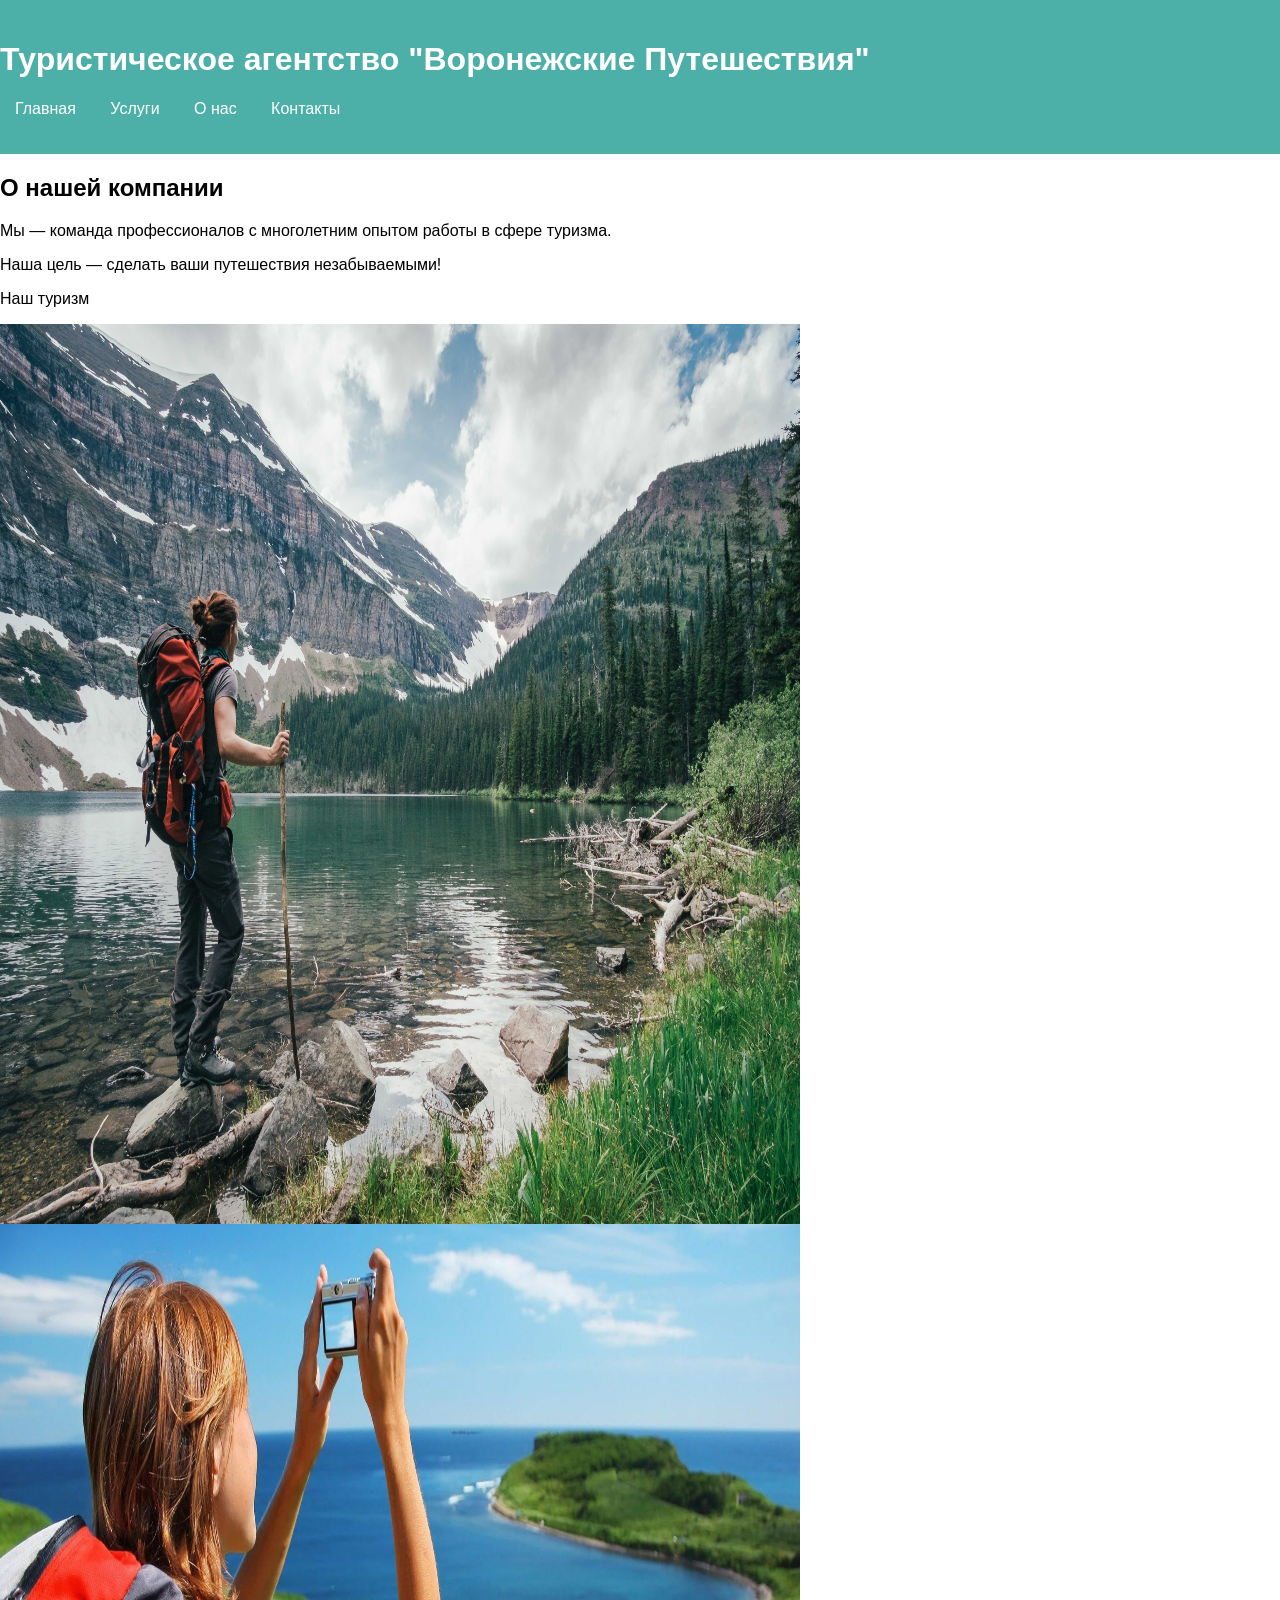
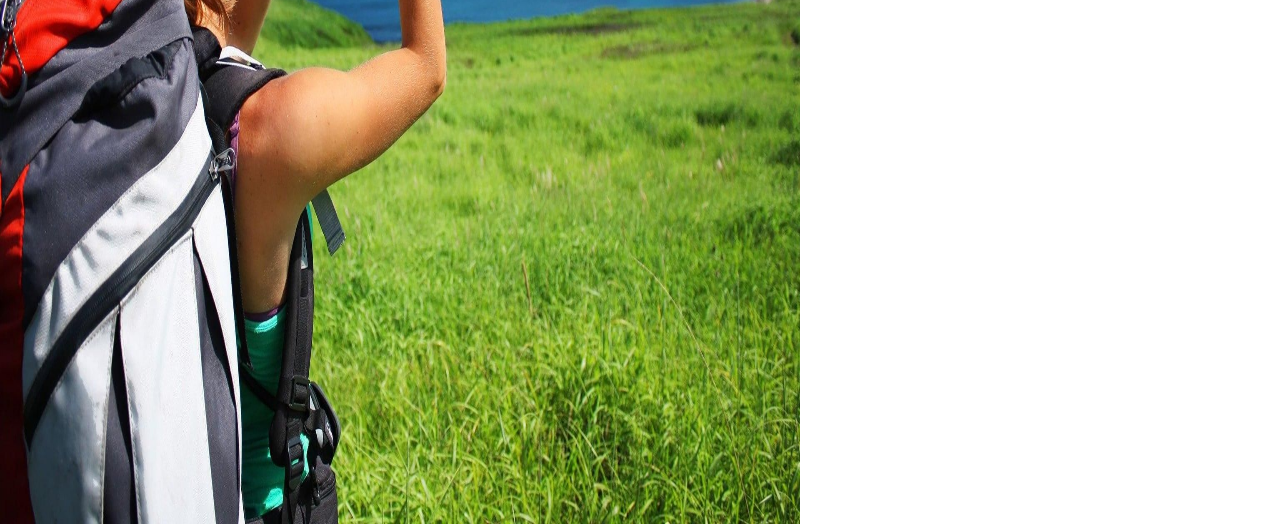
<file: about.html>
<head>
    <meta charset="UTF-8">
    <meta name="viewport" content="width=device-width, initial-scale=1.0">
    <title>О нас - Туристическое агентство в Воронеже</title>
    <link rel="stylesheet" href="styles.css">
</head>
<body>
    <header>
        <h1>Туристическое агентство "Воронежские Путешествия"</h1>
        <nav>
            <ul>
                <li><a href="index.html">Главная</a></li>
                <li><a href="services.html">Услуги</a></li>
                <li><a href="about.html">О нас</a></li>
                <li><a href="contact.html">Контакты</a></li>
            </ul>
        </nav>
    </header>

    <main>
        <h2>О нашей компании</h2>
        <p>Мы — команда профессионалов с многолетним опытом работы в сфере туризма.</p>
        <p>Наша цель — сделать ваши путешествия незабываемыми!</p>
    </main>

    <footer>
        <p> Наш туризм</p>
    </footer>
    <img src="images1.jpeg" style="width:800px;height:900px;">
    <img src="images2.jpg" style="width:800px;height:900px;">
</body>
</html>
</file>
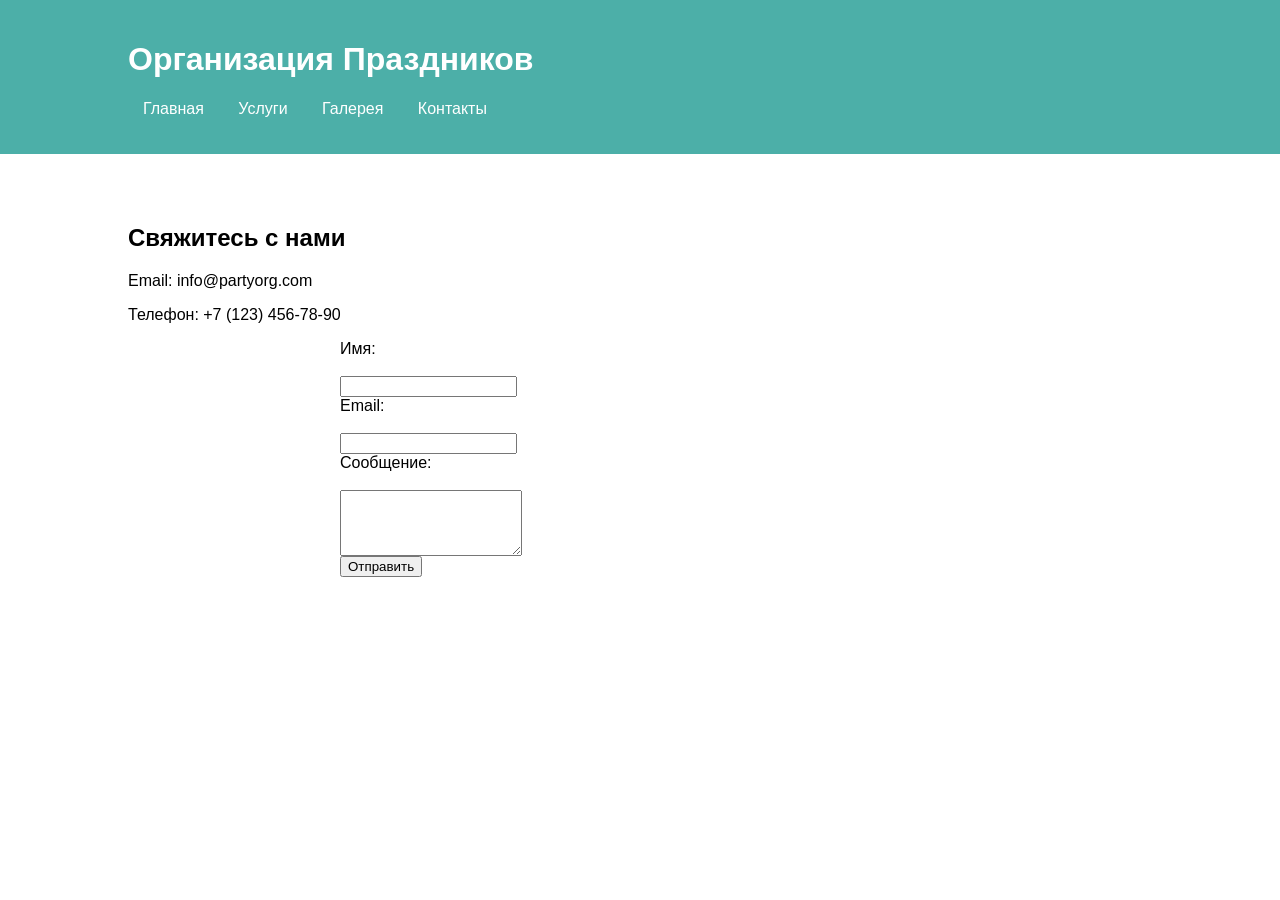
<file: contact.html>
<head>
    <meta charset="UTF-8">
    <meta name="viewport" content="width=device-width, initial-scale=1.0">
    <link rel="stylesheet" href="styles.css">
    <title>Контакты</title>
</head>
<body>
    <header>
        <div class="container">
            <h1>Организация Праздников</h1>
            <nav>
                <ul>
                    <li><a href="index.html">Главная</a></li>
                    <li><a href="services.html">Услуги</a></li>
                    <li><a href="gallery.html">Галерея</a></li>
                    <li><a href="contact.html">Контакты</a></li>
                </ul>
            </nav>
        </div>
    </header>

    <main>
        <section class="contact">
            <div class="container">
                <h2>Свяжитесь с нами</h2>
                <p>Email: info@partyorg.com</p>
                <p>Телефон: +7 (123) 456-78-90</p>

                <!-- Форма обратной связи -->
                <form action="#" method="post">
                    <label for="name">Имя:</label><br />
                    <input type="text" id="name" name="name" required /><br />
                    
                    <label for="email">Email:</label><br />
                    <input type="email" id="email" name="email" required /><br />
                    
                    <label for="message">Сообщение:</label><br />
                    <textarea id="message" name="message" rows="4" required></textarea><br />
                    
                    <button type="submit">Отправить</button>
                </form>

            </div>
        </section>
    </main>

    <footer>
        <div class="container">
        
        </div>
    </footer>
</body>
</html>
</file>
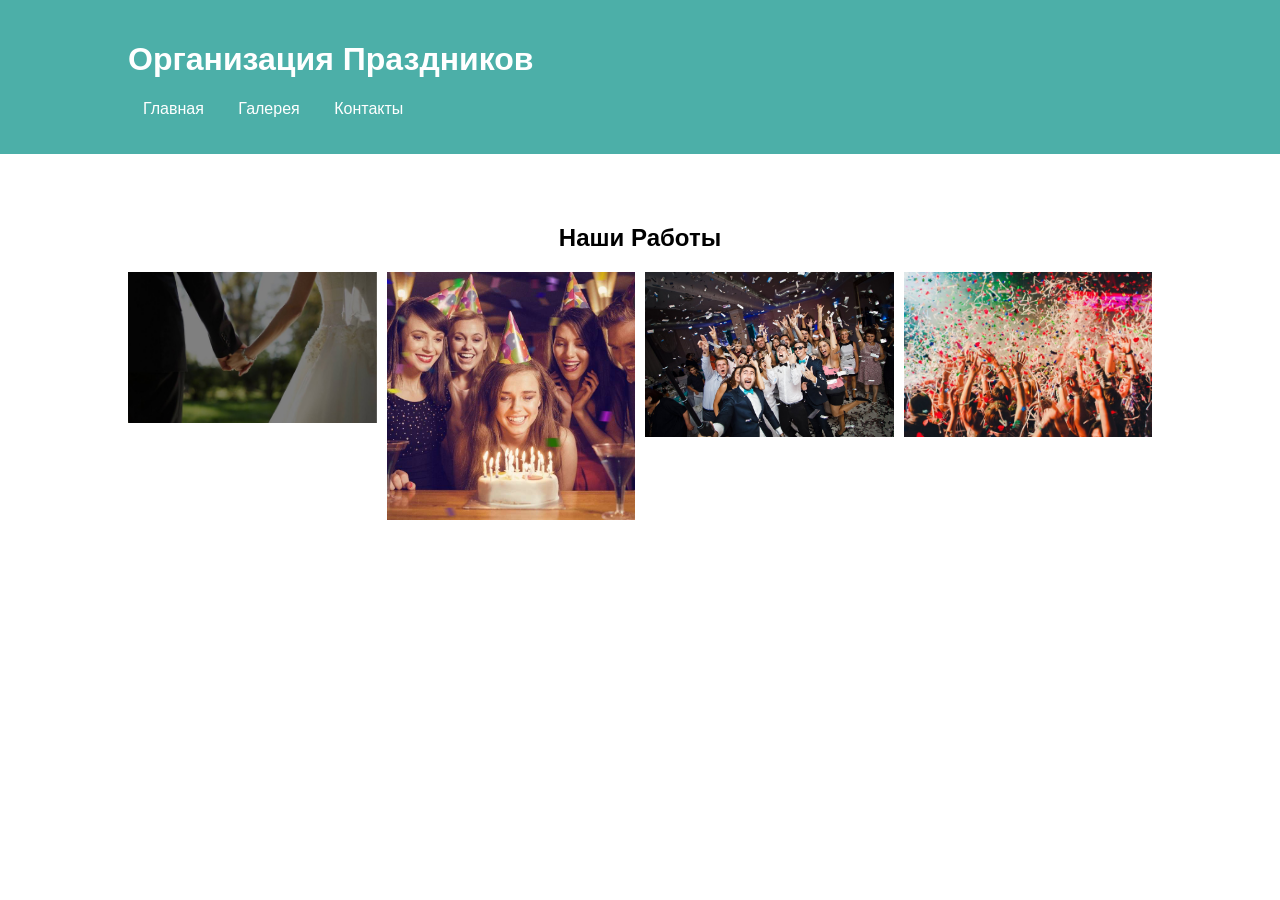
<file: gallery.html>
<html lang="ru">
<head>
    <meta charset="UTF-8">
    <meta name="viewport" content="width=device-width, initial-scale=1.0">
    <link rel="stylesheet" href="styles.css">
    <title>Галерея</title>
</head>
<body>
    <header>
        <div class="container">
            <h1>Организация Праздников</h1>
            <nav>
                <ul>
                    <li><a href="index.html">Главная</a></li>
                    <li><a 
<li><a href="gallery.html">Галерея</a></li>
                    <li><a href="contact.html">Контакты</a></li>
                </ul>
            </nav>
        </div>
    </header>

    <main>
        <section class="gallery">
            <div class="container">
                <h2>Наши Работы</h2>
                <div class="gallery-grid">
                    <!-- Пример изображений. Замените src на свои изображения -->
                    <img src="image1.jpg" alt="Свадьба">
                    <img src="image2.jpg" alt="День рождения">
                    <img src="image3.jpg" alt="Корпоратив">
                    <img src="image4.jpg" alt="Вечеринка">
                </div>
            </div>
        </section>
    </main>

    <footer>
        <div class="container">
  
        </div>
    </footer>
</body>
</html>
</file>
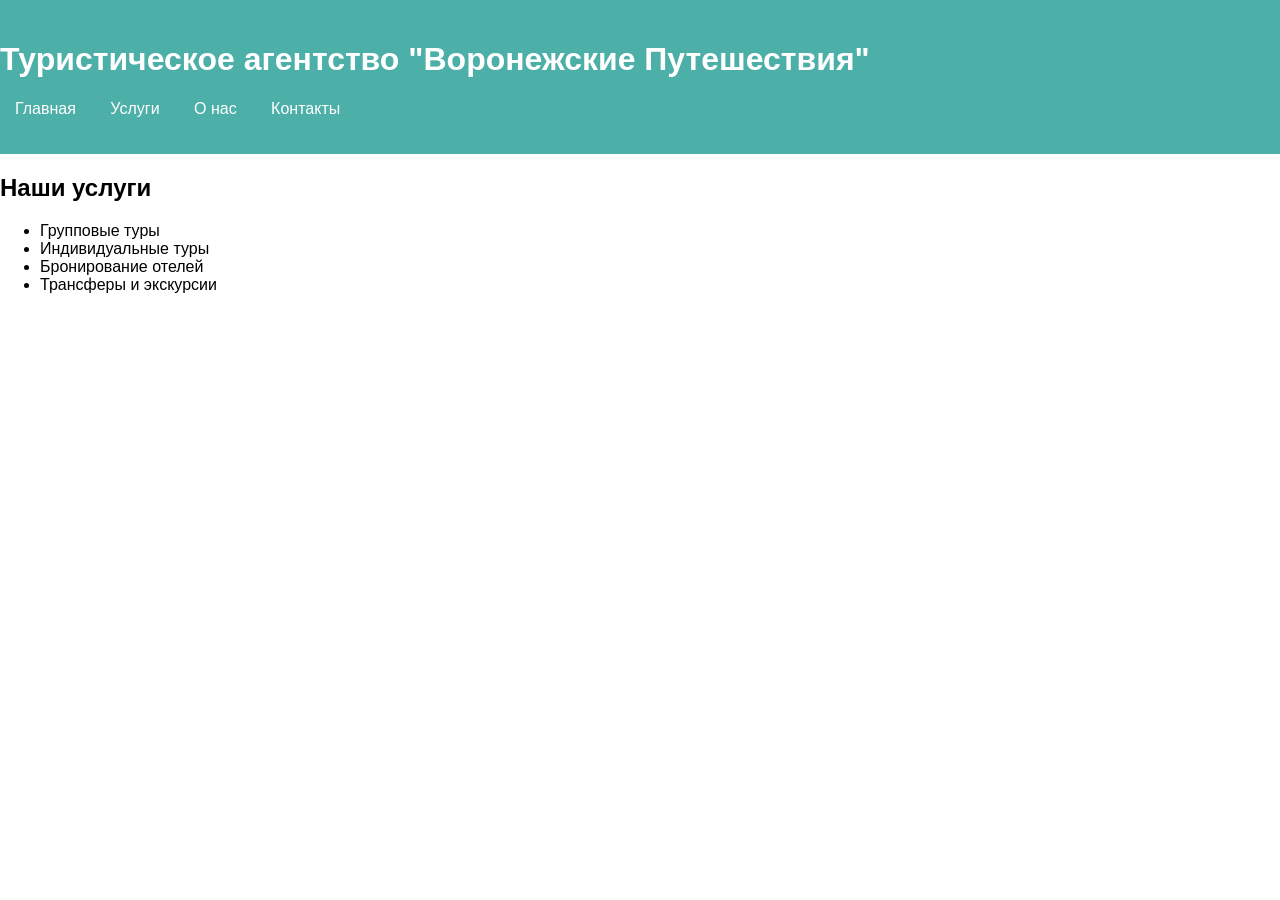
<file: services.html>
<html lang="ru">
<head>
    <meta charset="UTF-8">
    <meta name="viewport" content="width=device-width, initial-scale=1.0">
    <title>Услуги - Туристическое агентство в Воронеже</title>
    <link rel="stylesheet" href="styles.css">
</head>
<body>
    <header>
        <h1>Туристическое агентство "Воронежские Путешествия"</h1>
        <nav>
            <ul>
                <li><a href="index.html">Главная</a></li>
                <li><a href="services.html">Услуги</a></li>
                <li><a href="about.html">О нас</a></li>
                <li><a href="contact.html">Контакты</a></li>
            </ul>
        </nav>
    </header>

    <main>
        <h2>Наши услуги</h2>
        <ul>
            <li>Групповые туры</li>
            <li>Индивидуальные туры</li>
            <li>Бронирование отелей</li>
            <li>Трансферы и экскурсии</li>
        </ul>
    </main>

    <footer>
     
    </footer>
</body>
</html>
</file>
<file: styles.css>
* {
    box-sizing: border-box;
}

body {
    font-family: Arial, sans-serif;
    margin: 0;
    padding: 0;
}

.container {
    width: 80%;
    margin: auto;
}

header {
    background-color: #4cafa8;
    color: white;
    padding: 20px 0;
}

nav ul {
    list-style-type: none;
    padding: 0;
}

nav ul li {
    display: inline;
    margin: 0 15px;
}

nav ul li a {
    color: white;
    text-decoration: none;
}

.hero {
    background-image: url('hero-bg.jpg'); /* Замените на свой фон */
    background-size: cover;
    color: white;
    text-align: center;
    padding: 100px 20px;
}

.hero h2 {
    font-size: 2.5em;
}

.btn {
    background-color: #FF5722;
    color: white;
    padding: 10px 20px;
    text-decoration: none;
}

.features {
    padding: 50px 0;
}

.features h2 {
    text-align: center;
}

.feature {
    text-align: center;
}

.gallery {
    padding: 50px 0;
}

.gallery h2 {
    text-align: center;
}

.gallery-grid {
    display: grid;
    grid-template-columns: repeat(auto-fill, minmax(200px, 1fr));
    gap: 10px;
}

.gallery-grid img {
    width: 100%;
    height: auto;
}

.contact {
    padding: 50px 0;
}

.contact form {
    max-width: 600px;
    margin: auto;
}

.contact label {
    display: block;
}

.contact input,
.contact textarea {
</file>
